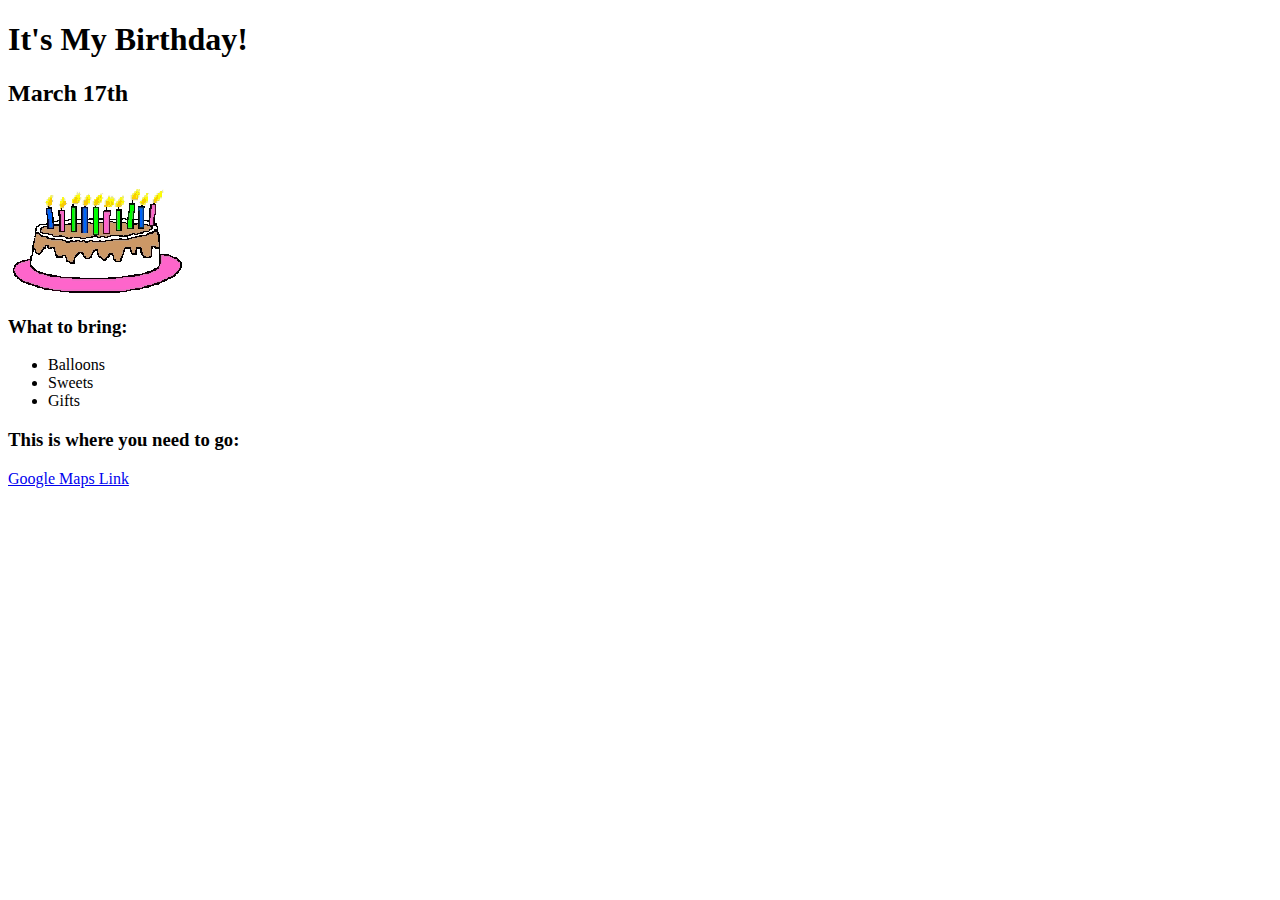
<file: Birthday-Invite-Website/index.html>
<!DOCTYPE html>
<html lang="en">
<head>
    <meta charset="UTF-8">
    <meta name="viewport" content="width=device-width, initial-scale=1.0">
    <title>Birthday Invite</title>
</head>
<body>
    <h1>It's My Birthday!</h1>
    <h2>March 17th</h2>
    <img src="./birthday_cake.gif" alt="A birthday cake." />
    <h3>What to bring:</h3>
    <ul>
        <li>Balloons</li>
        <li>Sweets</li>
        <li>Gifts</li>
    </ul>
    <h3>This is where you need to go:</h3>
    <a href="https://www.google.com/maps/@35.7040744,139.5577317,3a,75y,290.64h,72.28t/data=!3m7!1e1!3m5!1sgT28ssf0BB2LxZ63JNcL1w!2e0!6shttps:%2F%2Fstreetviewpixels-pa.googleapis.com%2Fv1%2Fthumbnail%3Fpanoid%3DgT28ssf0BB2LxZ63JNcL1w%26cb_client%3Dmaps_sv.share%26w%3D900%26h%3D600%26yaw%3D290.64392620213954%26pitch%3D17.7150698842257%26thumbfov%3D90!7i13312!8i6656?coh=205410&entry=ttu">Google Maps Link</a>
</body>
</html>
</file>
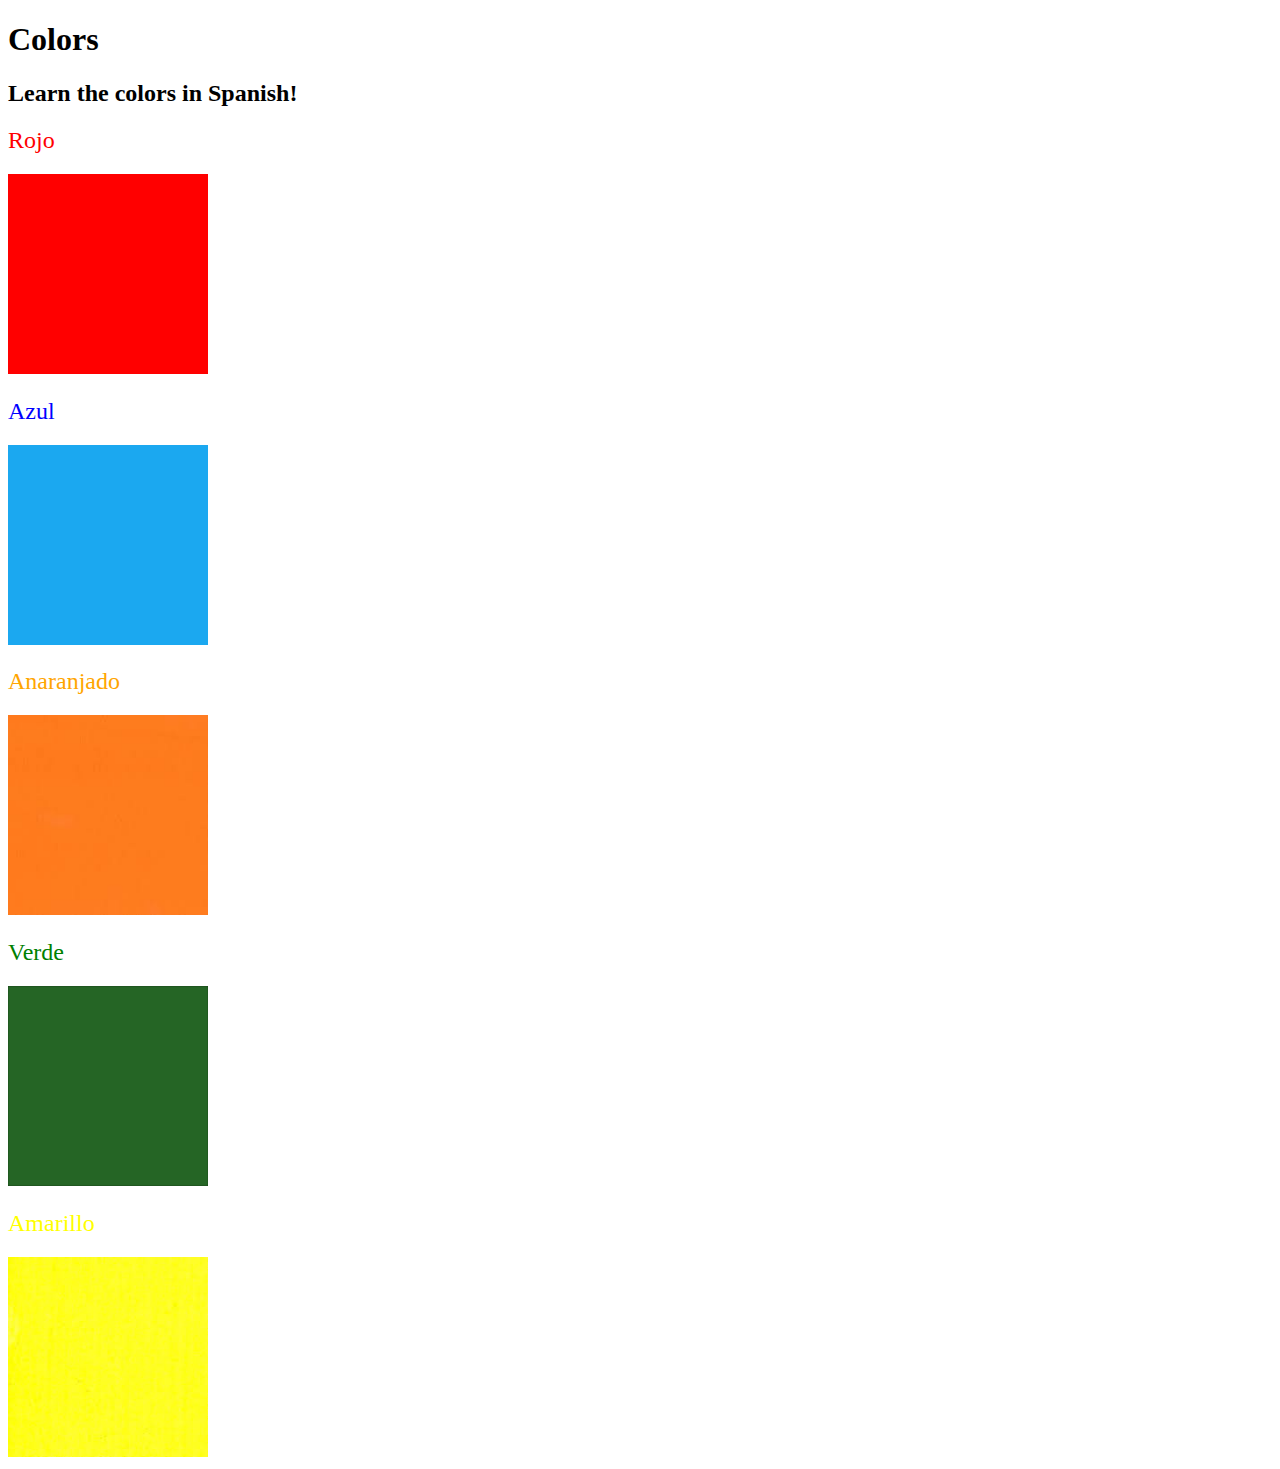
<file: Color-Vocab/index.html>
<!DOCTYPE html>
<html lang="en">

<head>
  <meta charset="UTF-8">
  <title>Spanish Vocabulary</title>
  <link rel="stylesheet" href="./style.css" />
</head>

<body>
  <h1>Colors</h1>
  <h2>Learn the colors in Spanish!</h2>
  <h2 class="color-title" id="red">Rojo</h2>
  <img class="color" src="./assets/images/red.png" alt="red" />

  <h2 class="color-title" id="blue">Azul</h2>
  <img src="./assets/images/blue.png" alt="blue" />

  <h2 class="color-title" id="orange">Anaranjado</h2>
  <img src="./assets/images/orange.png" alt="orange" />

  <h2 class="color-title" id="green">Verde</h2>
  <img src="./assets/images/green.png" alt="green" />

  <h2 class="color-title" id="yellow">Amarillo</h2>
  <img src="./assets/images/yellow.png" alt="yellow" />
</body>

</html>
</file>
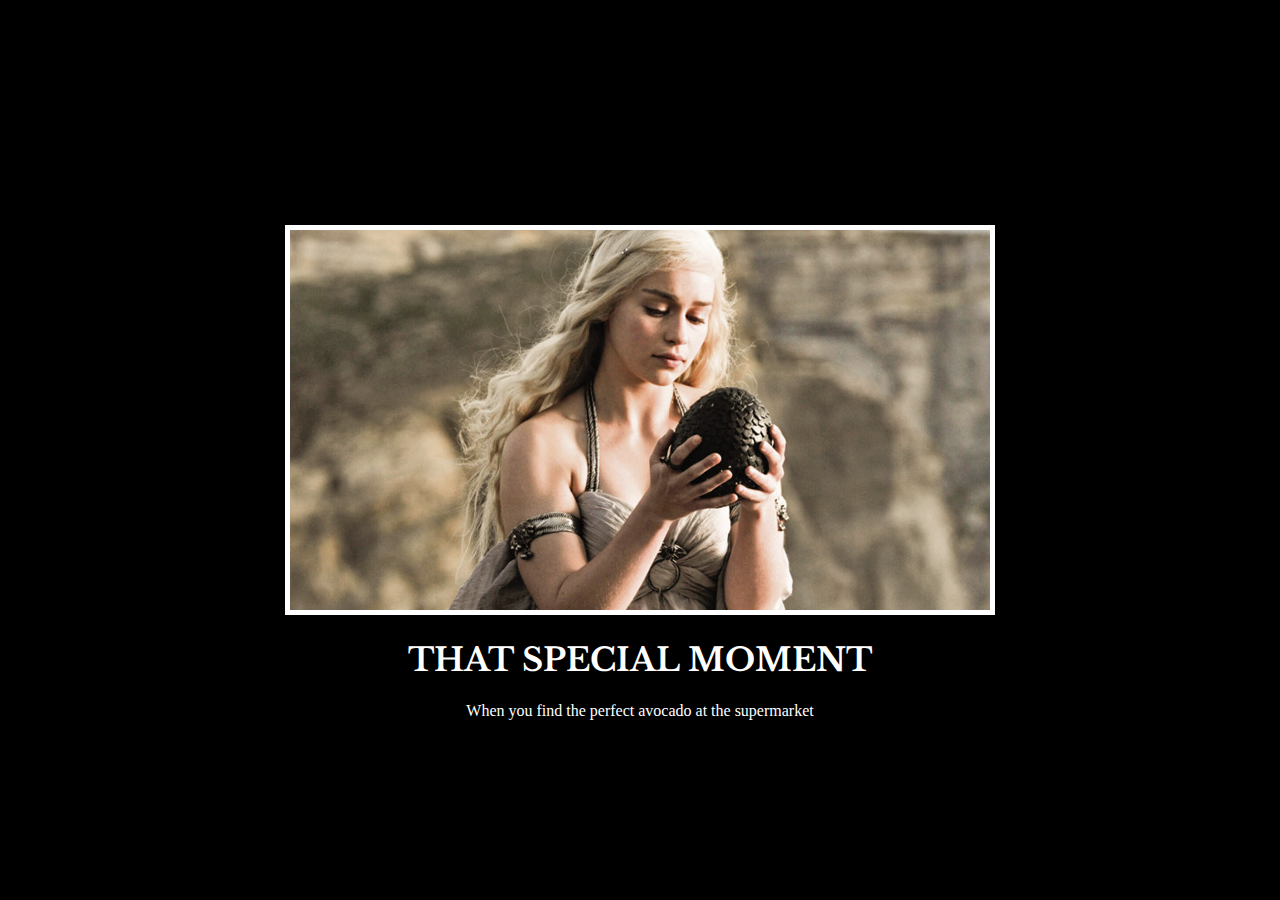
<file: Meme-Page/index.html>
<!DOCTYPE html>
<html lang="en">
<head>
  <meta charset="UTF-8">
  <meta name="viewport" content="width=device-width, initial-scale=1.0">
  <title>Meme Page</title>
  <link rel="preconnect" href="https://fonts.googleapis.com">
  <link rel="preconnect" href="https://fonts.gstatic.com" crossorigin>
  <link href="https://fonts.googleapis.com/css2?family=Libre+Baskerville:ital,wght@0,400;0,700;1,400&display=swap" rel="stylesheet">
  <link href="style.css" rel="stylesheet">
</head>
<body>
  <div>
    <img src="./assets/images/daenerys.jpeg" alt="woman holding an avocado">
    <h1 class="text">That special moment</h1>
    <p class="text">When you find the perfect avocado at the supermarket</p>
  </div>
</body>
</html>
</file>
<file: Color-Vocab/style.css>
#red {
    color: red;
}

#blue {
    color: blue;
}

#orange {
    color: orange;
}

#green {
    color: green;
}

#yellow {
    color: yellow;
}

.color-title {
    font-weight: normal;
}

img {
    height: 200px;
    width: 200px;
}
</file>
<file: Meme-Page/style.css>
* {
    background-color: black;
}

h1 {
    font-family: "Libre Baskerville", serif;
    text-transform: uppercase;
}

.text {
    color: white;
}

img {
    border: 5px solid white;
}

div {
    text-align: center;
    margin-top: 225px;
}
</file>
